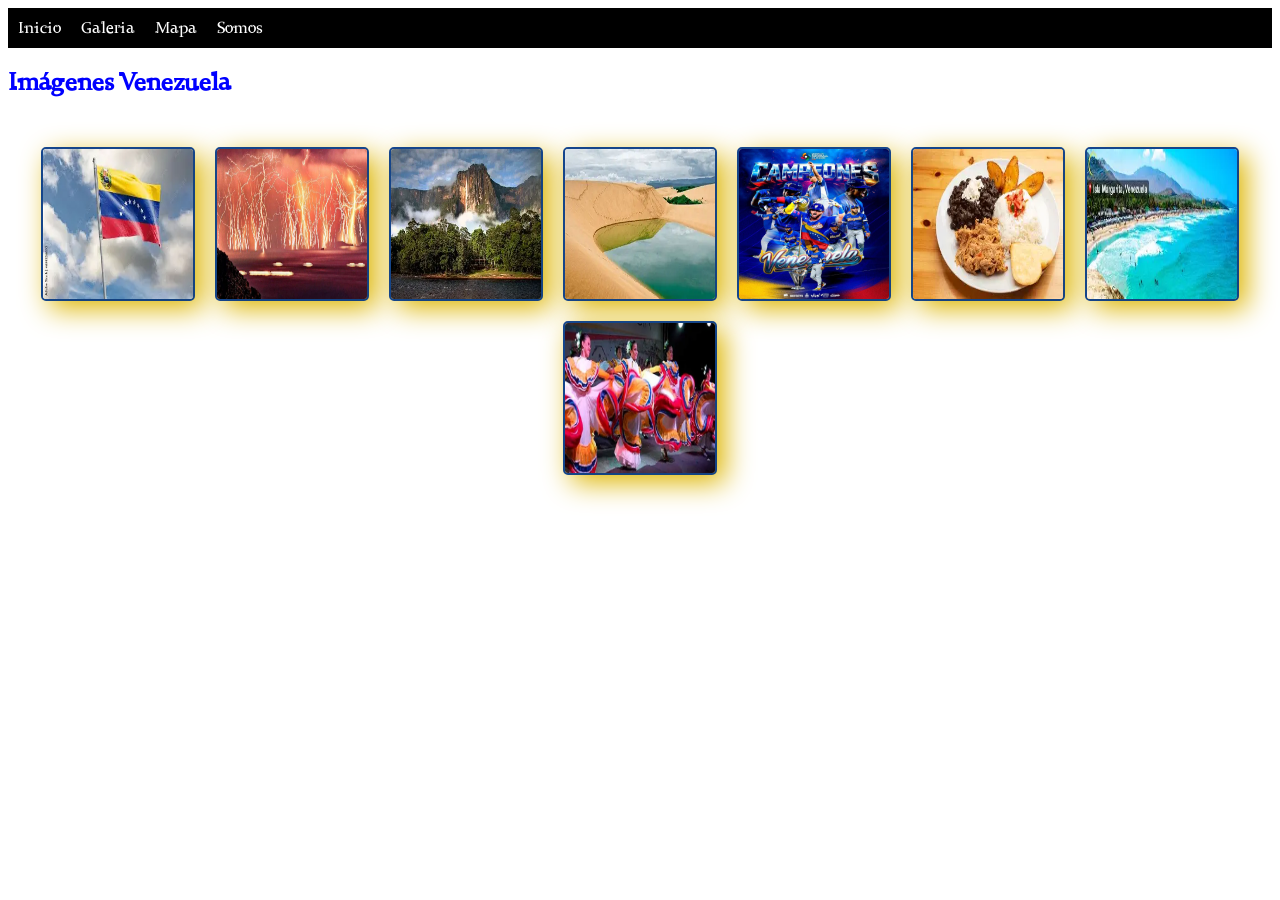
<file: galeria.html>
<!DOCTYPE html>
<html lang="es">
<head>
    <meta charset="UTF-8">
    <meta name="viewport" content="width=device-width, initial-scale=1.0">
    <title>Galeria</title>
        <link rel="stylesheet" href="./css/estilo.css">
</head>
<body>
    <header>
    </header>
    <nav>
        <ul>
            <li><a href="index.html">Inicio</a></li>
            <li><a href="galeria.html">Galeria</a></li>
            <li><a href="mapa.html">Mapa</a></li>
            <li><a href="somos.html">Somos</a></li>
        </ul>
    </nav>
    <main>
        <h2>Imágenes Venezuela</h2>
        <div class="thumbnails">

        <img src="./image/venezuela1.webp" alt="">
        <img src="./image/venezuela2.jpg" alt="">
        <img src="./image/venezuela3.webp" alt="" >
        <img src="./image/venezuela4.webp" alt="" >
        <img src="./image/venezuela5.jpg" alt="" >
        <img src="./image/venezuela6.webp" alt="" >
        <img src="./image/venezuela7.webp" alt="" >
        <img src="./image/venezuela8.webp" alt="" >
        
        

    </div>
    </main>
    <footer>
    </footer>
    
</body>
</html>
</file>
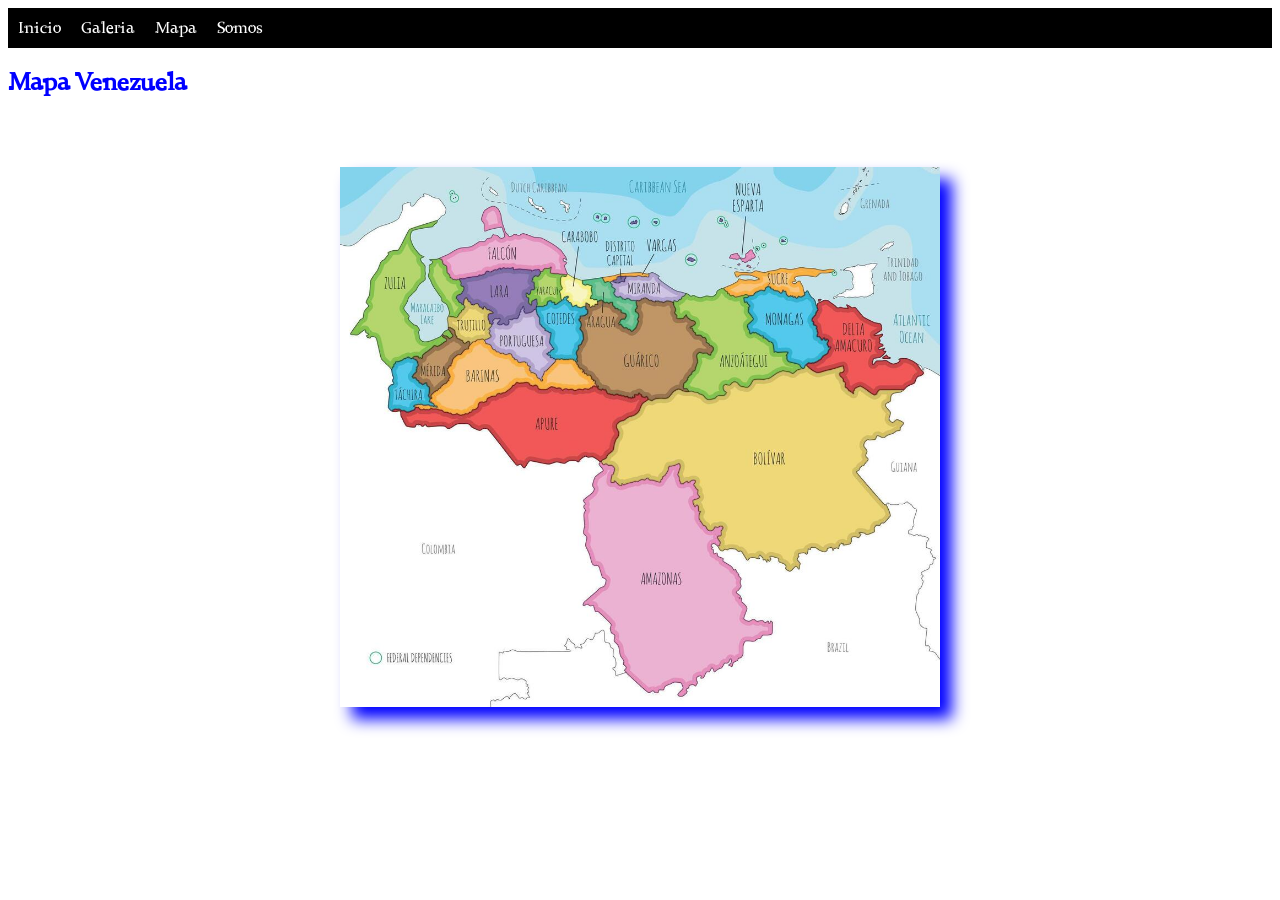
<file: mapa.html>
<!DOCTYPE html>
<html lang="es">
<head>
    <meta charset="UTF-8">
    <meta name="viewport" content="width=device-width, initial-scale=1.0">
    <title>mapa</title>
    <link rel="stylesheet" href="./css/estilo.css"> 
</head>
<body>
    <header>
    </header>
    <nav>
        <ul> 
            <li><a href="index.html">Inicio</a></li>
            <li><a href="galeria.html">Galeria</a></li>
            <li><a href="mapa.html">Mapa</a></li>
            <li><a href="somos.html">Somos</a></li>
        </ul>
    </nav>
    <main>
        <h2>Mapa Venezuela</h2>

        <img id="mapa" src="./image/imagenvenezuela7.jpg" alt="">
    </main>
    <footer>
    </footer>
    
</body>
</html>
</file>
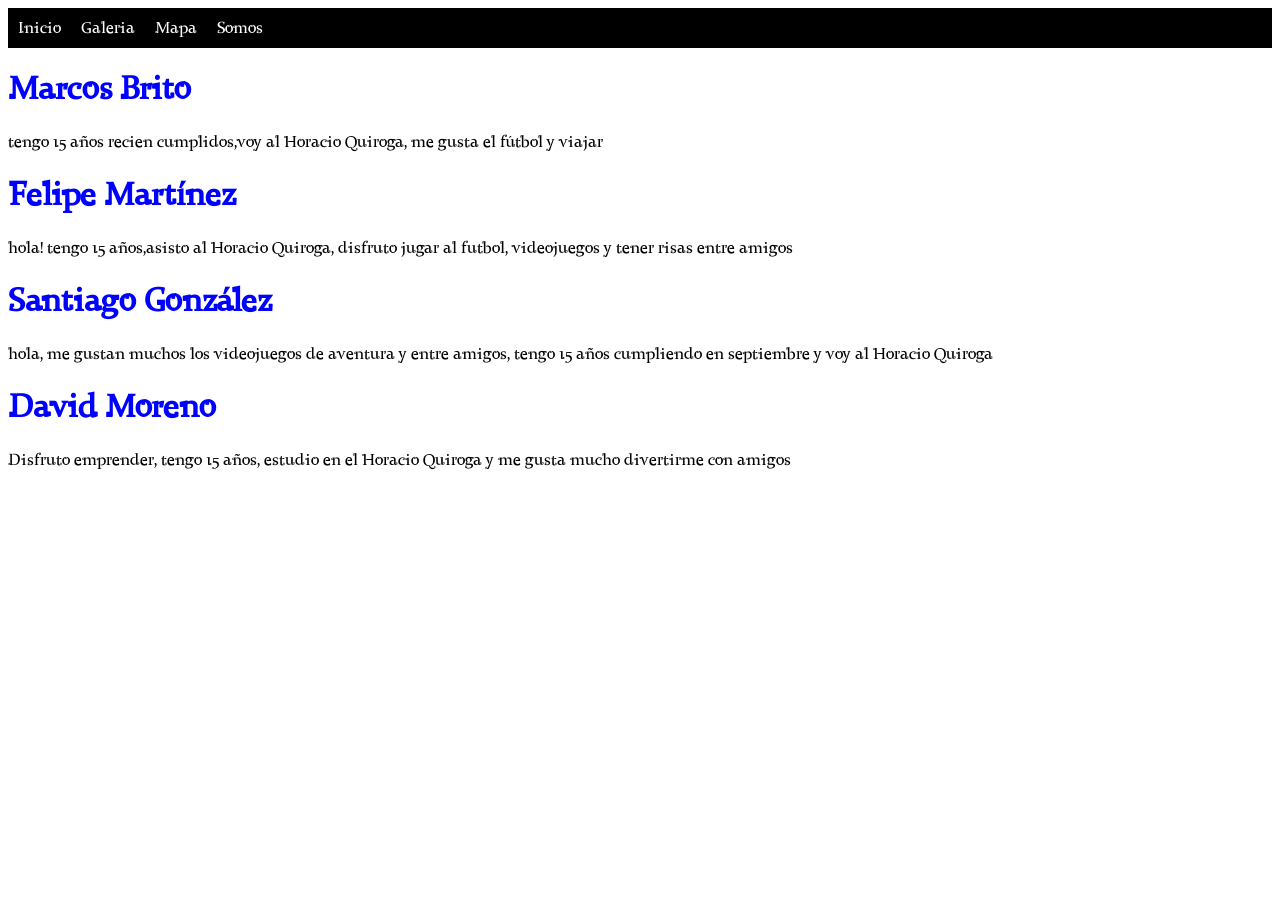
<file: somos.html>
<!DOCTYPE html>
<html lang="es">
<head>
    <meta charset="UTF-8">
    <meta name="viewport" content="width=device-width, initial-scale=1.0">
    <title>Somos</title>
    <link rel="stylesheet" href="./css/estilo.css">
</head>
<body>
    <header>
    </header>
    <nav>
        <ul>
            <li><a href="index.html">Inicio</a></li>
            <li><a href="galeria.html">Galeria</a></li>
            <li><a href="mapa.html">Mapa</a></li>
            <li><a href="somos.html">Somos</a></li>
        </ul>
    </nav>
    <main>
        <h1>Marcos Brito</h1>
    <p> tengo 15 años recien cumplidos,voy al Horacio Quiroga, me gusta el fútbol y viajar </p>
    <h1>Felipe Martínez</h1>
    <p> hola! tengo 15 años,asisto al Horacio Quiroga, disfruto jugar al futbol, videojuegos y tener risas entre amigos</p>
    <h1>Santiago González</h1>
    <p> hola, me gustan muchos los videojuegos de aventura y entre amigos, tengo 15 años cumpliendo en septiembre y voy al Horacio Quiroga</p>
    <h1>David Moreno</h1>
    <p> Disfruto emprender, tengo 15 años, estudio en el Horacio Quiroga y me gusta mucho divertirme con amigos</p>

    </main>
     
    <footer>
    </footer>

</body>
</html>
</file>
<file: css/estilo.css>
@font-face{
    font-family: 'Mayan';
    src:url("Mayan.ttf")format(truetype);
}
body{font-family: "Mayan";}
nav ul{
    list-style-type: none;
    margin:0px;
    padding: 0px;
    background-color: rgb(0, 0, 0);
    overflow:hidden;
}
nav ul li{
    float:left;
}
nav ul li a{
    display:block;
    color:white;
    padding: 10px;
    text-decoration:none;
}
nav ul li a:hover{
    background-color:rgba(219, 30, 24, 0.582);
}
.thumbnails{
    display: flex;
    flex-wrap: wrap;
    justify-content: center;
    padding: 20px;
}

.thumbnails img{
    width: 150px;
    height:150px;
    margin:10px;
    cursor:pointer;
    border:2px solid rgba(2, 55, 134, 0.918);
    border-radius: 5px;
    filter: drop-shadow(8px 8px 14px rgb(221, 181, 0));
    transform: 0.3s ease;

}
.thumbnails img:hover{
    transform: scale(1.3);
}
main p{
    text-align: justify;
    line-height: 2.0;
    width: 95%;
}

main p{ 
    text-align: justify;
    line-height: 1.5;
    width: 95%;
}
#mapa{
    padding-top: 50px;
    width: 600px;
    margin:auto;
    display:block;
    filter: drop-shadow(12px  12px  8px blue);
}
h1, h2{
    color: blue;
}
</file>
